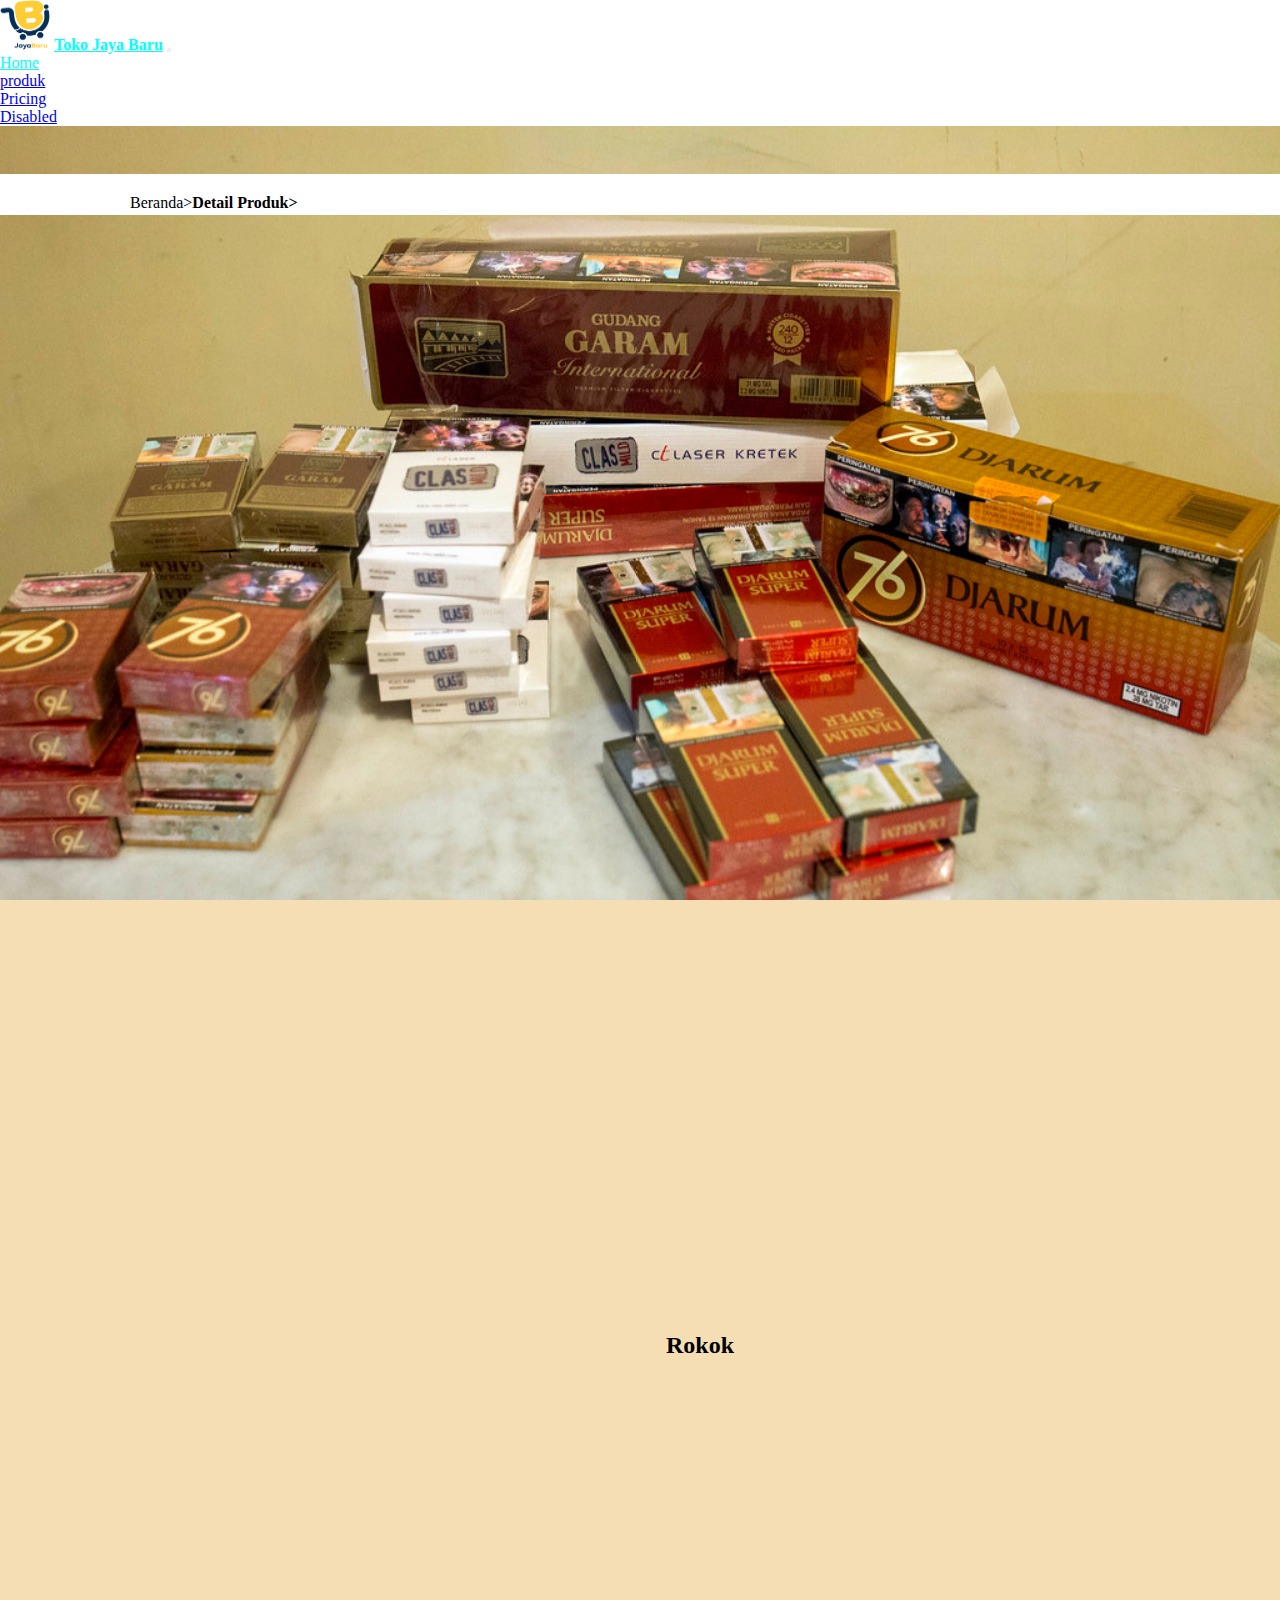
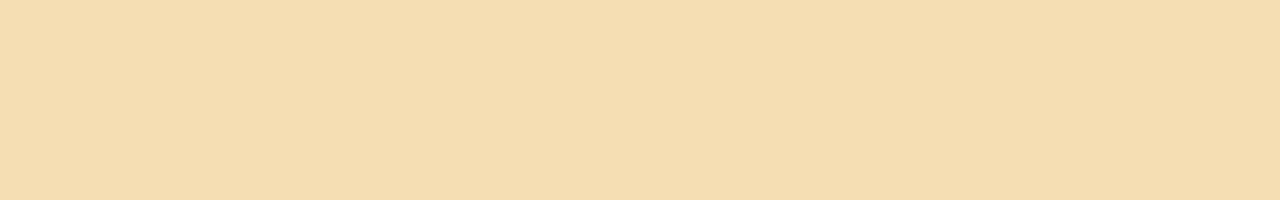
<file: detailproduk.html>
<!DOCTYPE html>
<html lang="en">
  <head>
    <meta charset="utf-8" />
    <meta http-equiv="X-UA-Compatible" content="IE=edge" />
    <meta name="viewport" content="width=device-width, initial-scale=1" />
    <link rel="stylesheet" type="icon" href="gambar/PP.png" />
    <!-- link bootstrap -->
    <link
      href="https://cdn.jsdelivr.net/npm/bootstrap@5.0.2/dist/css/bootstrap.min.css"
      rel="stylesheet"
      integrity="sha384-EVSTQN3/azprG1Anm3QDgpJLIm9Nao0Yz1ztcQTwFspd3yD65VohhpuuCOmLASjC"
      crossorigin="anonymous"
    />
    <link rel="stylesheet" href="css/detail.css" />
    <title>Toko Jaya Baru Produk</title>
  </head>
  <body>
    <!-- navbar -->
    <nav class="navbar navbar-expand-lg shadow navbar-light bg-light fixed-top">
      <div class="container">
        <img src="gambar/PP.png" alt="pp" width="50px" height="50px" />
        <a
          class="navbar-brand ms-3"
          href="index.html"
          style="color: aqua; font-weight: 600"
          >Toko Jaya Baru</a
        >
        <button
          class="navbar-toggler"
          type="button"
          data-bs-toggle="collapse"
          data-bs-target="#navbarNav"
          aria-controls="navbarNav"
          aria-expanded="false"
          aria-label="Toggle navigation"
        >
          <span class="navbar-toggler-icon"></span>
        </button>
        <div class="collapse navbar-collapse" id="navbarNav">
          <ul class="navbar-nav ms-auto">
            <li class="nav-item">
              <a
                class="nav-link active"
                aria-current="page"
                href="index.html"
                style="color: aqua"
                >Home</a
              >
            </li>
            <li class="nav-item">
              <a class="nav-link" href="produk.html">produk</a>
            </li>
            <li class="nav-item">
              <a class="nav-link" href="#">Pricing</a>
            </li>
            <li class="nav-item">
              <a
                class="nav-link disabled"
                href="#"
                tabindex="-1"
                aria-disabled="true"
                >Disabled</a
              >
            </li>
          </ul>
        </div>
      </div>
    </nav>
    <!-- ending -->

    <!-- breadcrumbs -->
    <div class="breadcrumbs">
      <ul class="alur">
        <li><a href="index.html">Beranda></a></li>
        <li style="color: black; font-weight: 900">
          <a href="#">Detail Produk></a>
        </li>
      </ul>
    </div>
    <!-- akhire -->

    <!-- hero section -->
    <div class="hero"></div>
    <!-- akhir -->

    <!-- konten -->
    <section id="konten">
      <h2>Rokok</h2>
      <p></p>
    </section>
    <!-- akhire -->

    <!-- js bootstrap -->
    <script src="https://code.jquery.com/jquery-3.6.0.min.js"></script>
    <script
      src="https://cdn.jsdelivr.net/npm/bootstrap@5.0.2/dist/js/bootstrap.bundle.min.js"
      integrity="sha384-MrcW6ZMFYlzcLA8Nl+NtUVF0sA7MsXsP1UyJoMp4YLEuNSfAP+JcXn/tWtIaxVXM"
      crossorigin="anonymous"
    ></script>
  </body>
</html>
</file>
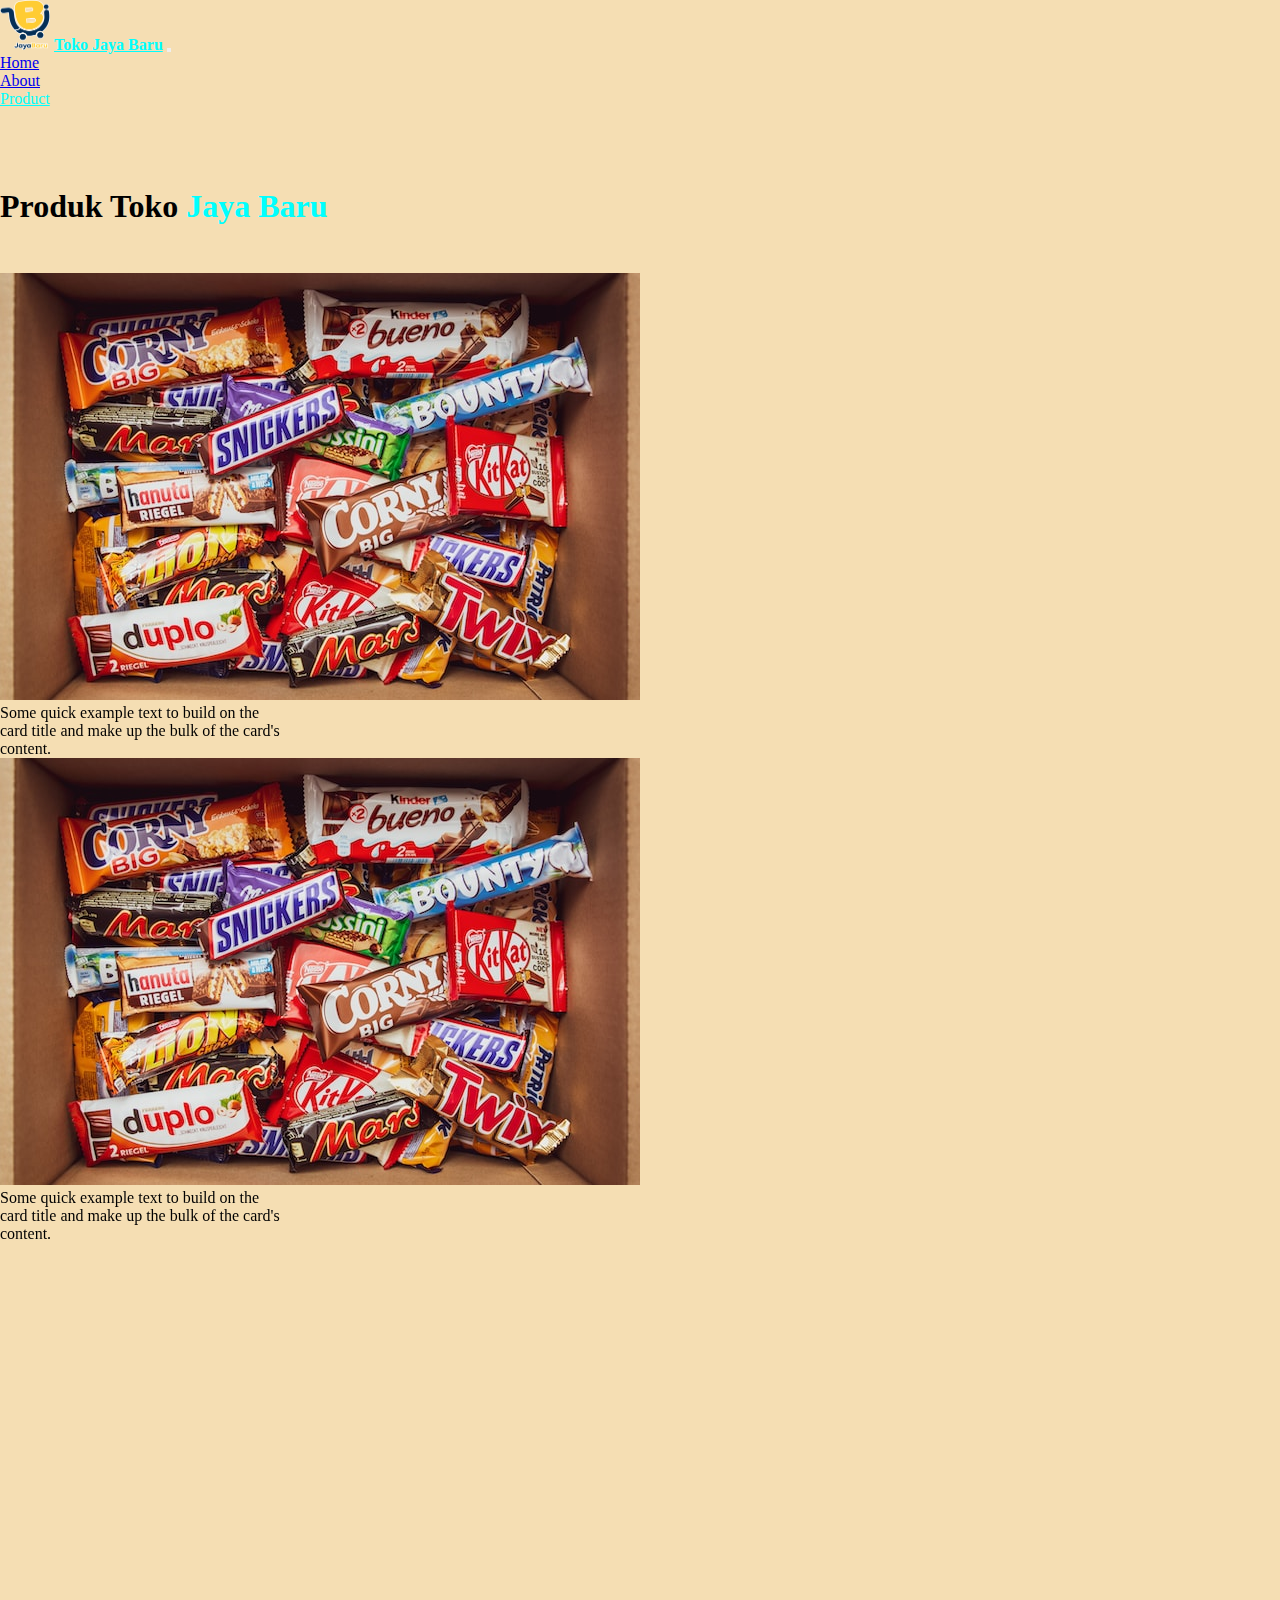
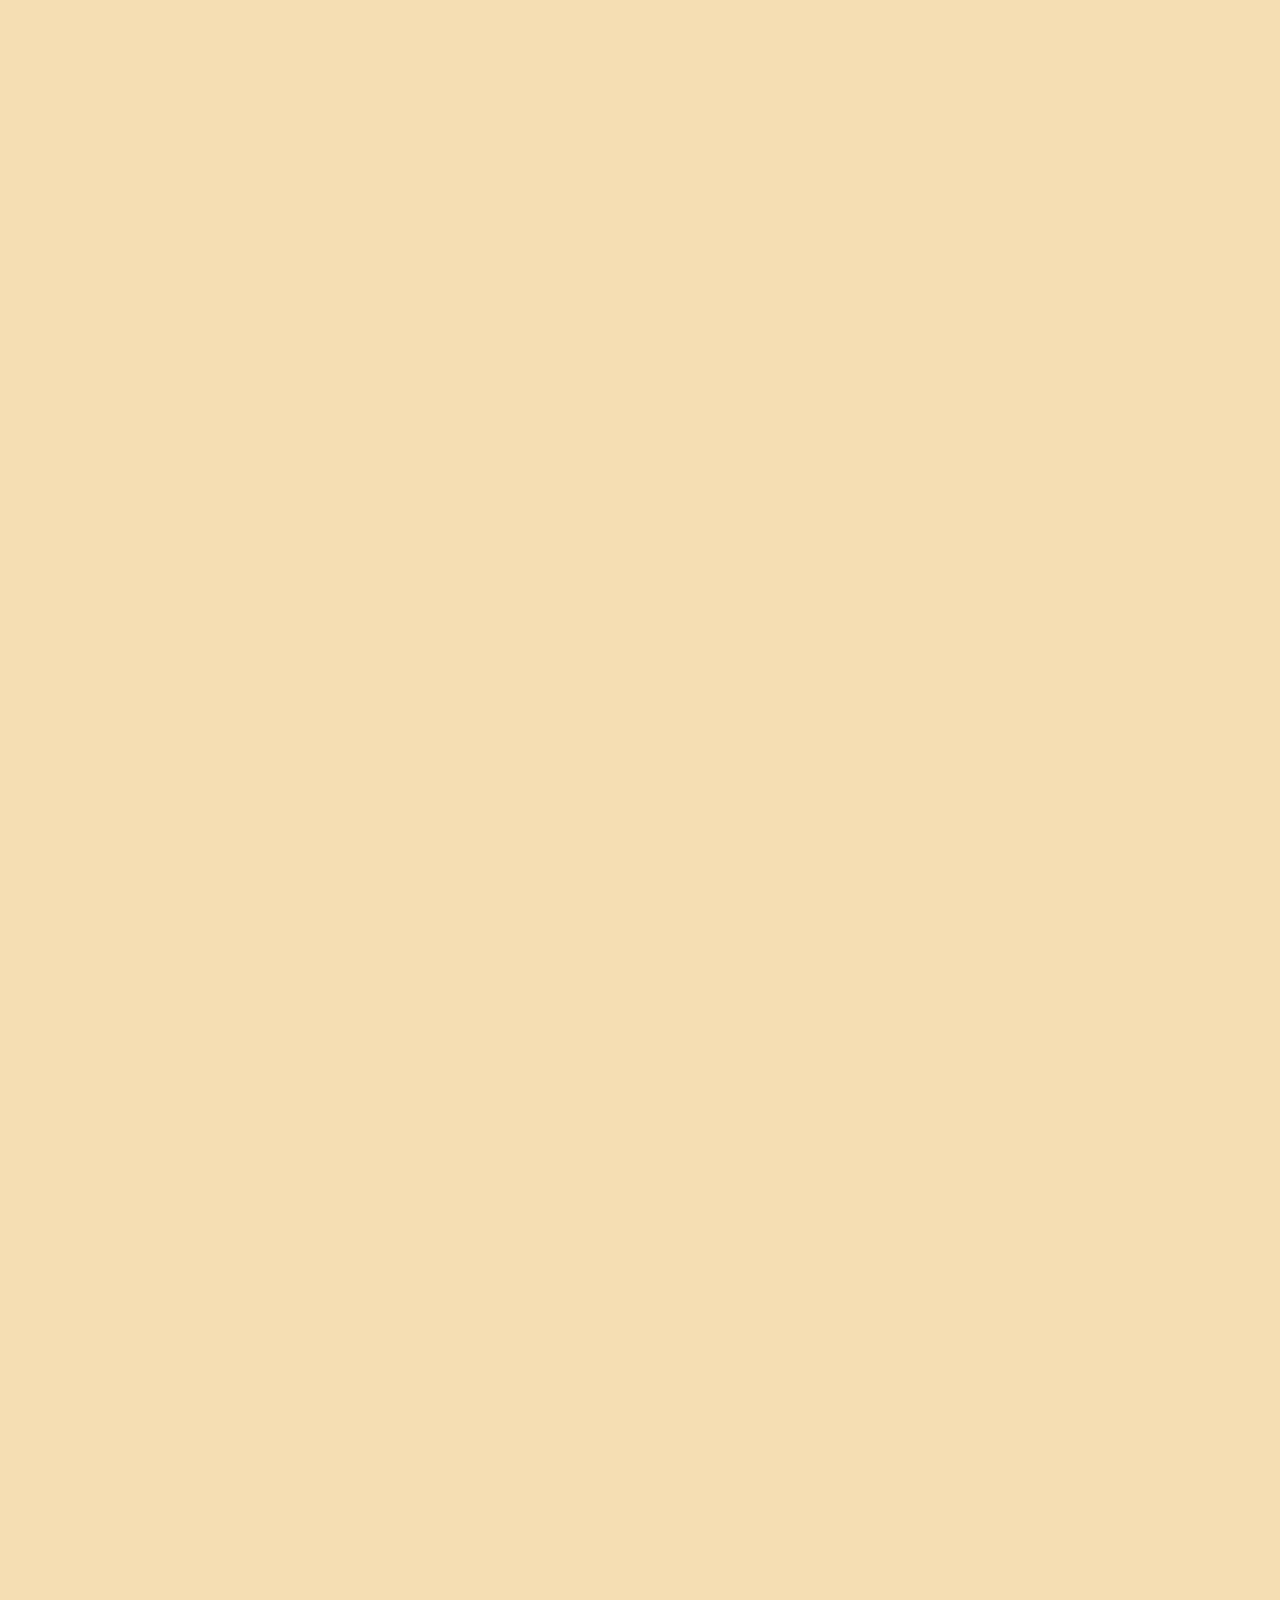
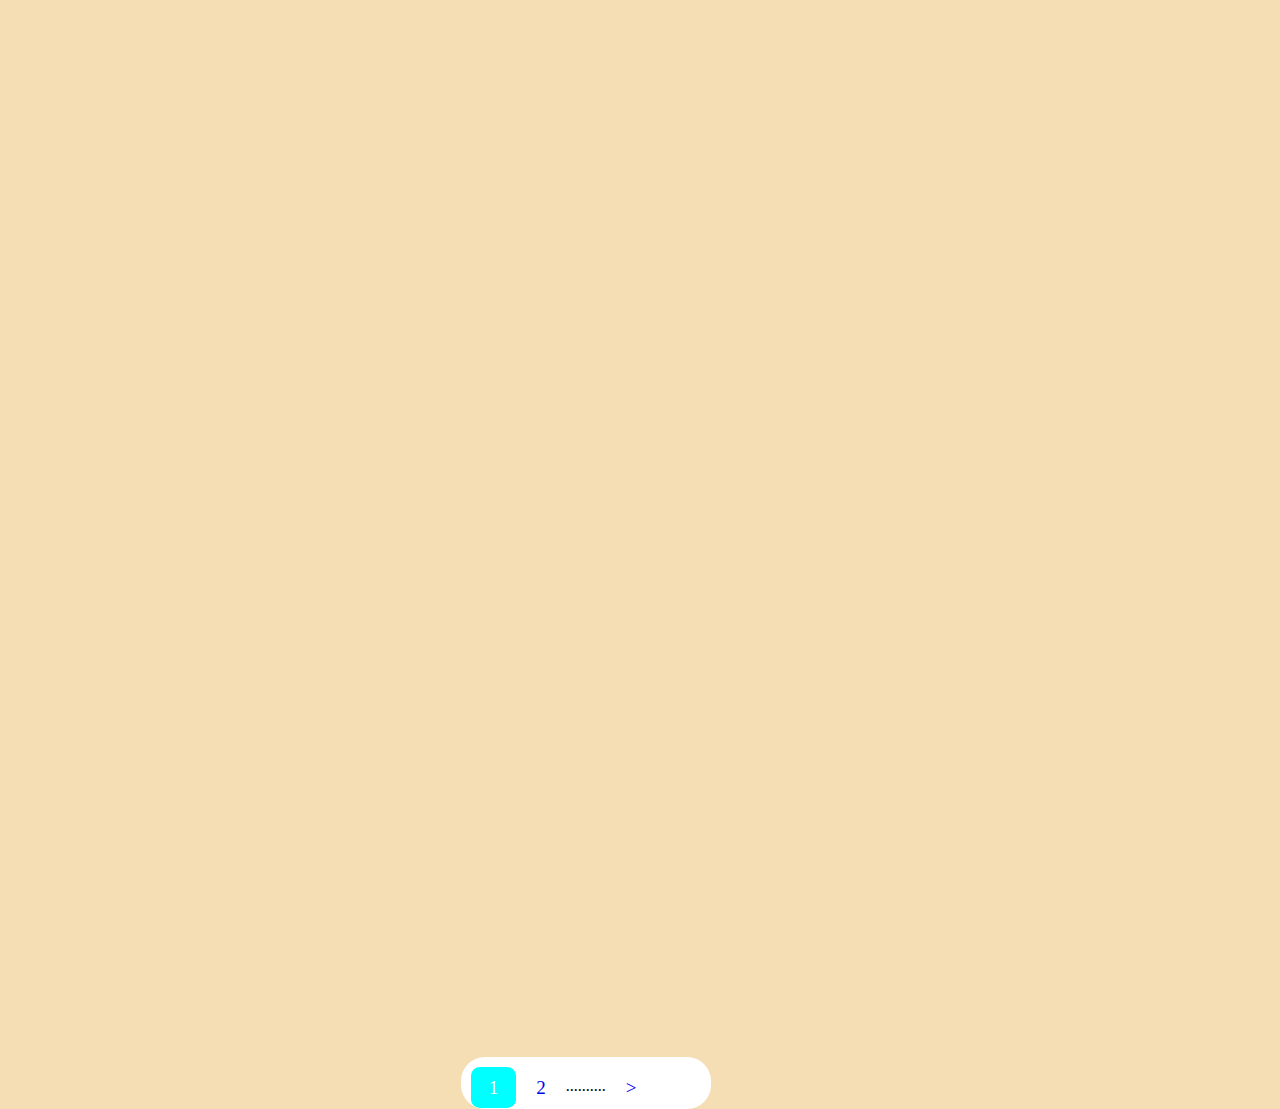
<file: produk.html>
<!DOCTYPE html>
<html lang="en">
  <head>
    <meta charset="utf-8" />
    <meta http-equiv="X-UA-Compatible" content="IE=edge" />
    <meta name="viewport" content="width=device-width, initial-scale=1" />
    <link rel="stylesheet" type="icon" href="gambar/PP.png" />
    <!-- link bootstrap -->
    <link
      href="https://cdn.jsdelivr.net/npm/bootstrap@5.0.2/dist/css/bootstrap.min.css"
      rel="stylesheet"
      integrity="sha384-EVSTQN3/azprG1Anm3QDgpJLIm9Nao0Yz1ztcQTwFspd3yD65VohhpuuCOmLASjC"
      crossorigin="anonymous"
    />

    <!-- link aos scroll -->
    <link rel="stylesheet" href="https://unpkg.com/aos@next/dist/aos.css" />
    <!-- akhire -->

    <link rel="stylesheet" href="css/gaya.css" />
    <title>Toko Jaya Baru Produk</title>
  </head>
  <body>
    <!-- navbar -->
    <nav
      class="navbar navbar-expand-lg shadow navbar-light bg-light mb-3 fixed-top"
    >
      <div class="container">
        <img src="gambar/PP.png" alt="pp" width="50px" height="50px" />
        <a
          class="navbar-brand ms-3"
          href="index.html"
          style="color: aqua; font-weight: 600"
          >Toko Jaya Baru</a
        >
        <button
          class="navbar-toggler"
          type="button"
          data-bs-toggle="collapse"
          data-bs-target="#navbarNav"
          aria-controls="navbarNav"
          aria-expanded="false"
          aria-label="Toggle navigation"
        >
          <span class="navbar-toggler-icon"></span>
        </button>
        <div class="collapse navbar-collapse" id="navbarNav">
          <ul class="navbar-nav ms-auto">
            <li class="nav-item">
              <a class="nav-link active" aria-current="page" href="index.html"
                >Home</a
              >
            </li>
            <li class="nav-item">
              <a
                class="nav-link disabled"
                href="#"
                tabindex="-1"
                aria-disabled="true"
                >About</a
              >
            </li>
            <li class="nav-item">
              <a class="nav-link" href="#" style="color: aqua">Product</a>
            </li>
          </ul>
        </div>
      </div>
    </nav>
    <!-- ending -->

    <!-- product -->
    <div class="container">
      <h1>Produk Toko <span class="hah">Jaya Baru</span></h1>
      <div class="row">
        <div class="col-md-4">
          <div class="card" style="width: 18rem" data-aos="zoom-in-down" data-aos-duration="1500">
          <img src="gambarcard/jajan.jpg" class="card-img-top" alt="..." />
          <div class="card-body">
            <p class="card-text">
              Some quick example text to build on the card title and make up the
              bulk of the card's content.
            </p>
          </div>
        </div>
      </div>

      <div class="col-md-4">
        <div class="card" style="width: 18rem" data-aos="zoom-in-down" data-aos-duration="1500">
          <img src="gambarcard/jajan.jpg" class="card-img-top" alt="..." />
          <div class="card-body">
            <p class="card-text">
              Some quick example text to build on the card title and make up the
              bulk of the card's content.
            </p>
          </div>
        </div>
      </div>

      <div class="col-md-4">
        <div class="card" style="width: 18rem" data-aos="zoom-in-down" data-aos-duration="1500">
          <img src="gambarcard/rokok.jpg" class="card-img-top" alt="..." />
          <div class="card-body">
            <p class="card-text">
              Some quick example text to build on the card title and make up the
              bulk of the card's content.
            </p>
          </div>
        </div>
      </div>
    </div>

    <div class="row mt-5">
      <div class="col-md-4">
        <div class="card" style="width: 18rem" data-aos="zoom-in-down" data-aos-duration="1500">
          <img src="gambarcard/rokok.jpg" class="card-img-top" alt="..." />
          <div class="card-body">
            <p class="card-text">
              Some quick example text to build on the card title and make up the
              bulk of the card's content.
            </p>
          </div>
        </div>
      </div>

      <div class="col-md-4">
        <div class="card" style="width: 18rem" data-aos="zoom-in-down" data-aos-duration="1500">
          <img src="gambarcard/rokok.jpg" class="card-img-top" alt="..." />
          <div class="card-body">
            <p class="card-text">
              Some quick example text to build on the card title and make up the
              bulk of the card's content.
            </p>
          </div>
        </div>
      </div>

      <div class="col-md-4">
        <div class="card" style="width: 18rem" data-aos="zoom-in-down" data-aos-duration="1500">
          <img src="gambarcard/rokok.jpg" class="card-img-top" alt="..." />
          <div class="card-body">
            <p class="card-text">
              Some quick example text to build on the card title and make up the
              bulk of the card's content.
            </p>
          </div>
        </div>
      </div>
    </div>

    <div class="kontainer">
      <div class="pagination">
        <ul class="pagin">
          <li><a href="#" class="aktiv">1</a></li>
          <li><a href="produk2.html">2</a></li>
          <li>..........</li>
          <li><a href="produk2.html">></a></li>
        </ul>
      </div>
    </div>
    <!-- akhir -->

    <!-- js bootstrap -->
    <script src="https://code.jquery.com/jquery-3.6.0.min.js"></script>
    <script
      src="https://cdn.jsdelivr.net/npm/bootstrap@5.0.2/dist/js/bootstrap.bundle.min.js"
      integrity="sha384-MrcW6ZMFYlzcLA8Nl+NtUVF0sA7MsXsP1UyJoMp4YLEuNSfAP+JcXn/tWtIaxVXM"
      crossorigin="anonymous"
    ></script>

    <!-- js scroll -->
    <script src="https://cdnjs.cloudflare.com/ajax/libs/jquery/3.7.0/jquery.min.js"></script>
    <script src="https://unpkg.com/aos@next/dist/aos.js"></script>
    <script>
      AOS.init();
    </script>
    <!-- ending -->
  </body>
</html>
</file>
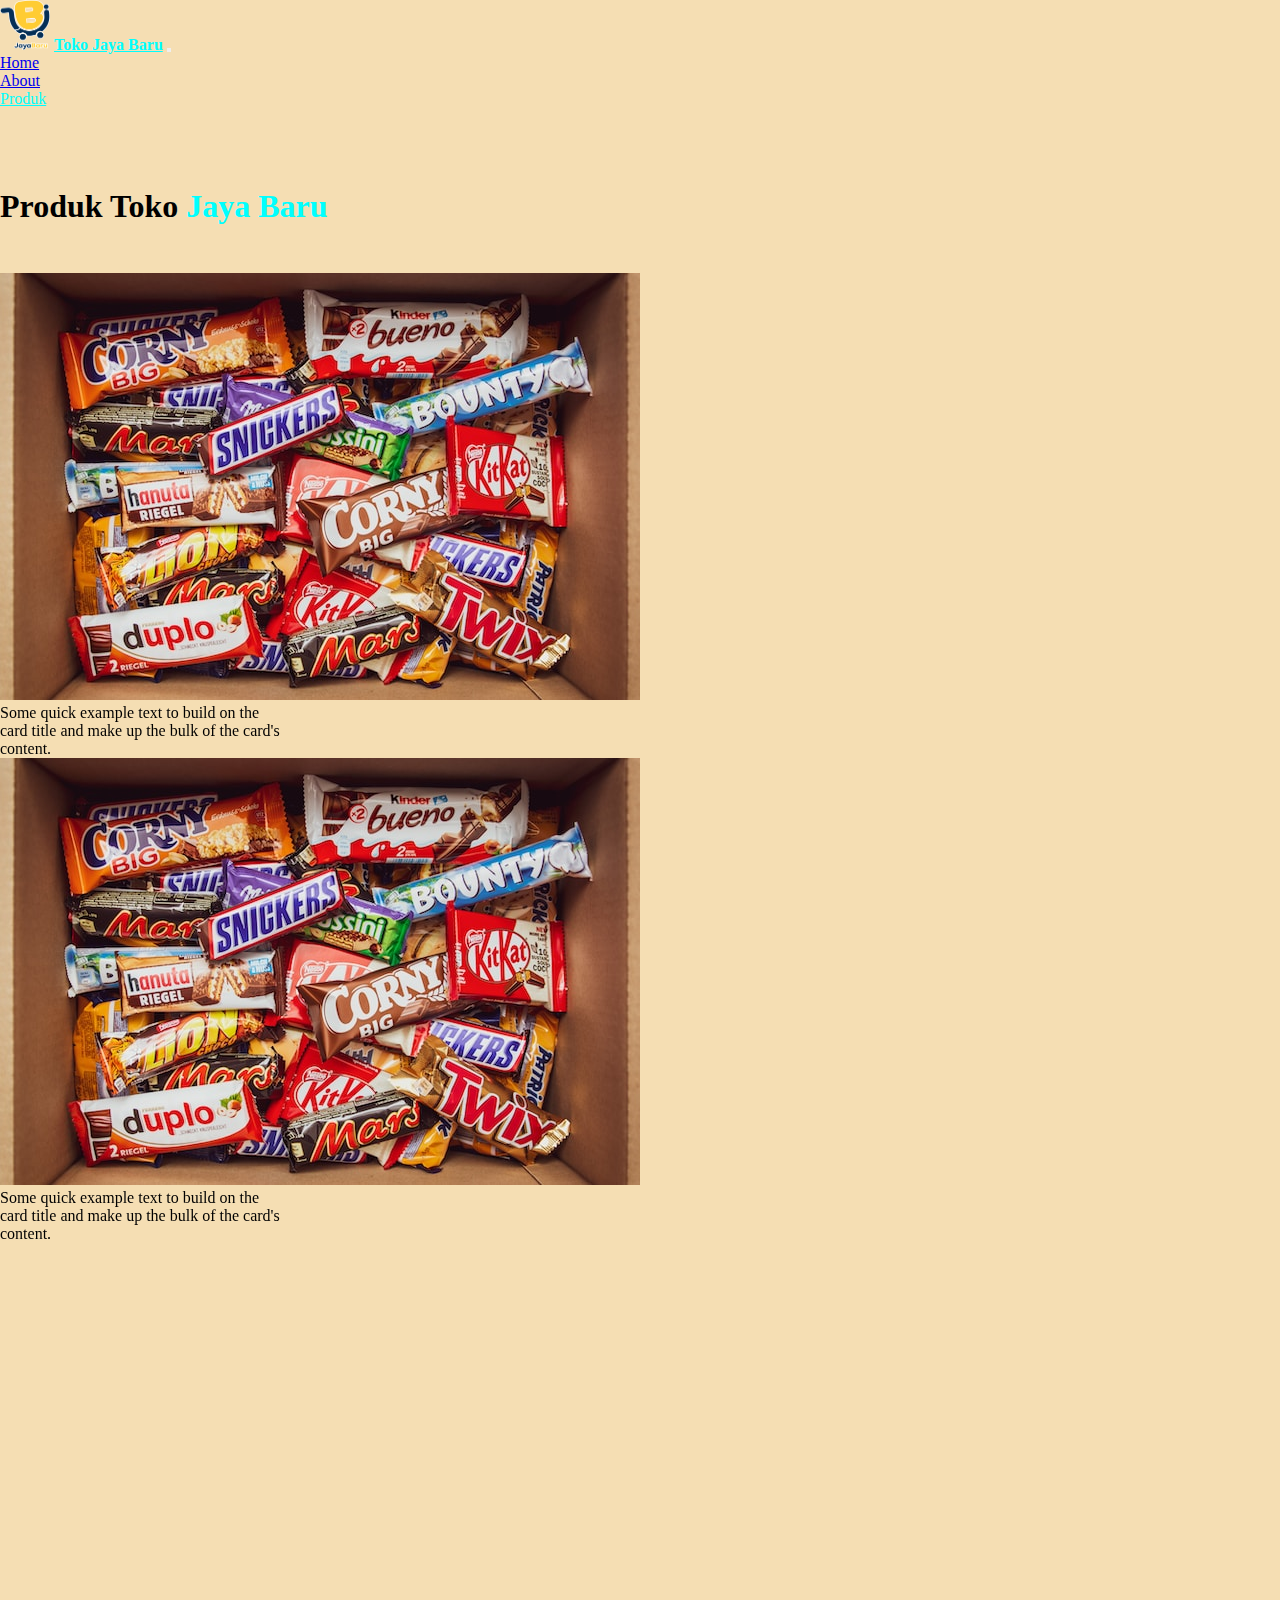
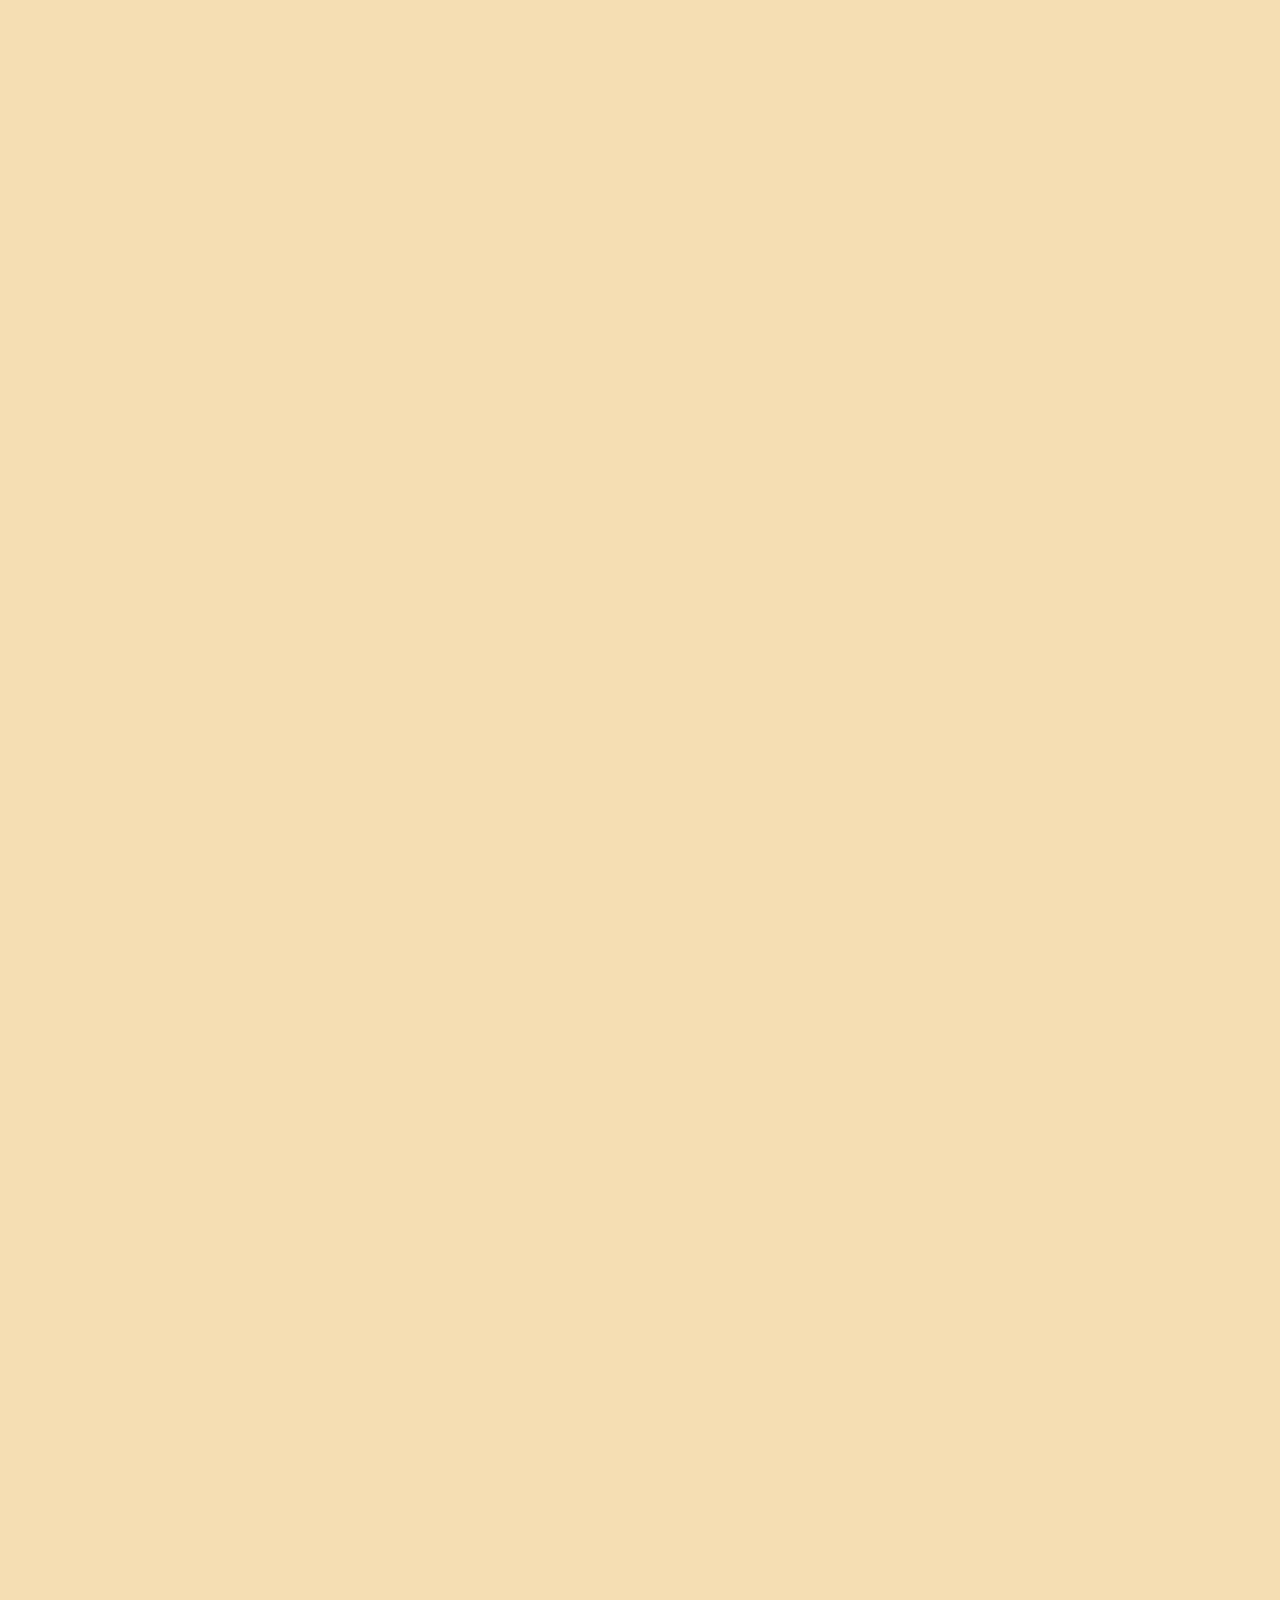
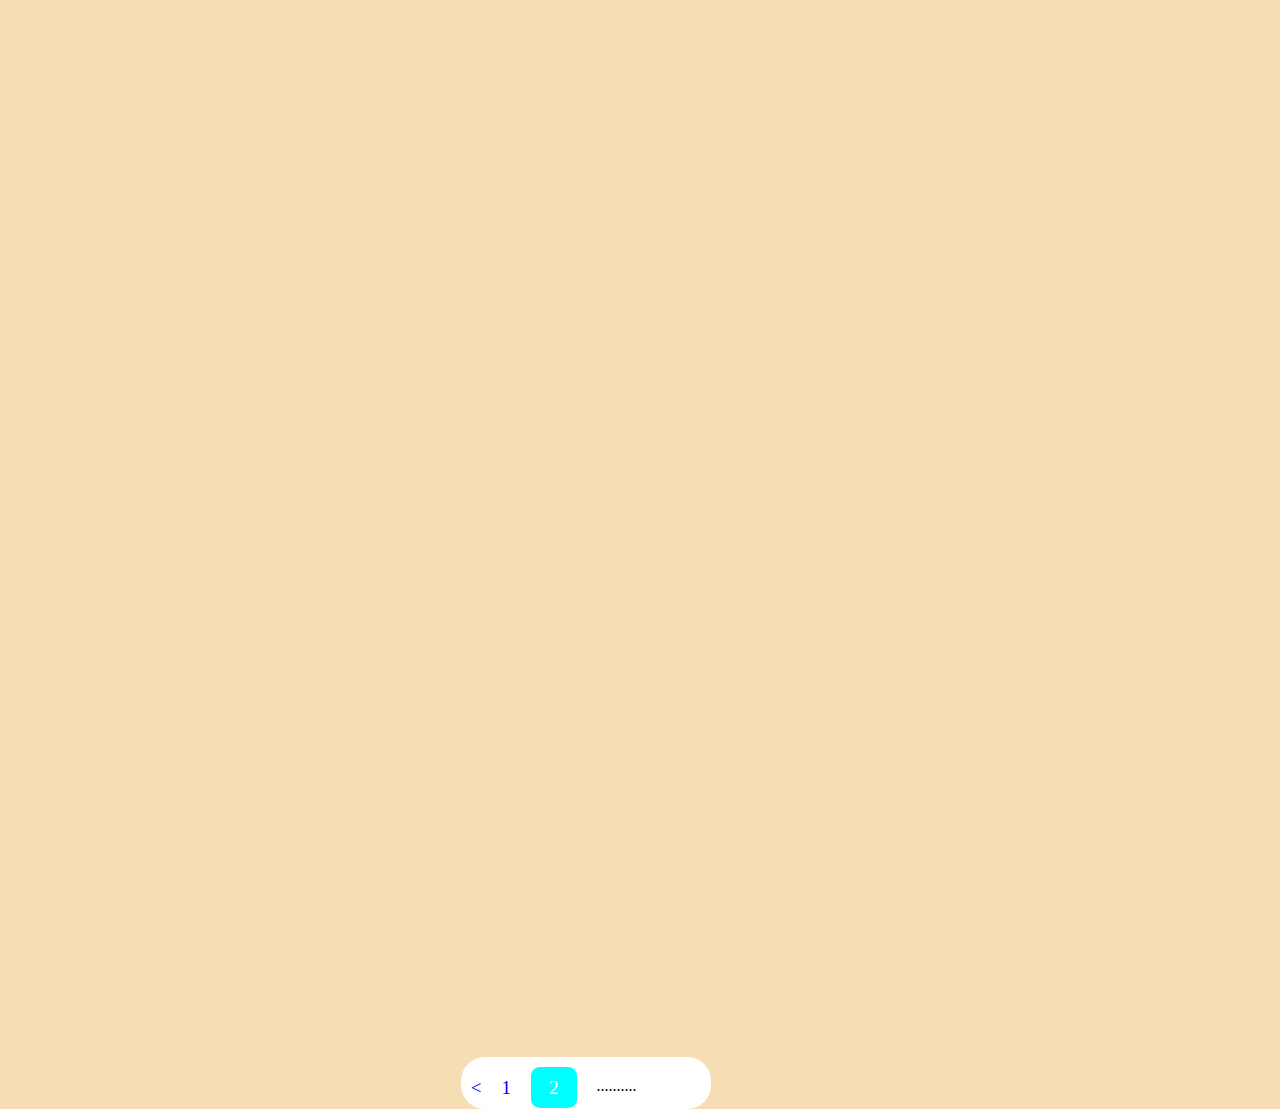
<file: produk2.html>
<!DOCTYPE html>
<html lang="en">
  <head>
    <meta charset="utf-8" />
    <meta http-equiv="X-UA-Compatible" content="IE=edge" />
    <meta name="viewport" content="width=device-width, initial-scale=1" />
    <link rel="stylesheet" type="icon" href="gambar/PP.png" />
    <!-- link bootstrap -->
    <link
      href="https://cdn.jsdelivr.net/npm/bootstrap@5.0.2/dist/css/bootstrap.min.css"
      rel="stylesheet"
      integrity="sha384-EVSTQN3/azprG1Anm3QDgpJLIm9Nao0Yz1ztcQTwFspd3yD65VohhpuuCOmLASjC"
      crossorigin="anonymous"
    />

    <!-- link aos scroll -->
    <link rel="stylesheet" href="https://unpkg.com/aos@next/dist/aos.css" />
    <!-- akhire -->

    <link rel="stylesheet" href="css/gaya.css" />
    <title>Toko Jaya Baru Produk</title>
  </head>
  <body>
    <!-- navbar -->
    <nav
      class="navbar navbar-expand-lg shadow navbar-light bg-light mb-3 fixed-top"
    >
      <div class="container">
        <img src="gambar/PP.png" alt="pp" width="50px" height="50px" />
        <a
          class="navbar-brand ms-3"
          href="index.html"
          style="color: aqua; font-weight: 600"
          >Toko Jaya Baru</a
        >
        <button
          class="navbar-toggler"
          type="button"
          data-bs-toggle="collapse"
          data-bs-target="#navbarNav"
          aria-controls="navbarNav"
          aria-expanded="false"
          aria-label="Toggle navigation"
        >
          <span class="navbar-toggler-icon"></span>
        </button>
        <div class="collapse navbar-collapse" id="navbarNav">
          <ul class="navbar-nav ms-auto">
            <li class="nav-item">
              <a class="nav-link active" aria-current="page" href="index.html"
                >Home</a
              >
            </li>
            <li class="nav-item">
              <a
                class="nav-link disabled"
                href="#"
                tabindex="-1"
                aria-disabled="true"
                >About</a
              >
            </li>
            <li class="nav-item">
              <a class="nav-link" href="#" style="color: aqua">Produk</a>
            </li>
          </ul>
        </div>
      </div>
    </nav>
    <!-- ending -->

    <!-- product -->
    <div class="container">
      <h1>Produk Toko <span class="hah">Jaya Baru</span></h1>
      <div class="row">
        <div class="col-md-4">
          <div
            class="card"
            style="width: 18rem"
            data-aos="zoom-in-down"
            data-aos-duration="1500"
          >
            <img src="gambarcard/jajan.jpg" class="card-img-top" alt="..." />
            <div class="card-body">
              <p class="card-text">
                Some quick example text to build on the card title and make up
                the bulk of the card's content.
              </p>
            </div>
          </div>
        </div>

        <div class="col-md-4">
          <div
            class="card"
            style="width: 18rem"
            data-aos="zoom-in-down"
            data-aos-duration="1500"
          >
            <img src="gambarcard/jajan.jpg" class="card-img-top" alt="..." />
            <div class="card-body">
              <p class="card-text">
                Some quick example text to build on the card title and make up
                the bulk of the card's content.
              </p>
            </div>
          </div>
        </div>

        <div class="col-md-4">
          <div
            class="card"
            style="width: 18rem"
            data-aos="zoom-in-down"
            data-aos-duration="1500"
          >
            <img src="gambarcard/rokok.jpg" class="card-img-top" alt="..." />
            <div class="card-body">
              <p class="card-text">
                Some quick example text to build on the card title and make up
                the bulk of the card's content.
              </p>
            </div>
          </div>
        </div>
      </div>

      <div class="row mt-5">
        <div class="col-md-4">
          <div
            class="card"
            style="width: 18rem"
            data-aos="zoom-in-down"
            data-aos-duration="1500"
          >
            <img src="gambarcard/rokok.jpg" class="card-img-top" alt="..." />
            <div class="card-body">
              <p class="card-text">
                Some quick example text to build on the card title and make up
                the bulk of the card's content.
              </p>
            </div>
          </div>
        </div>

        <div class="col-md-4">
          <div
            class="card"
            style="width: 18rem"
            data-aos="zoom-in-down"
            data-aos-duration="1500"
          >
            <img src="gambarcard/rokok.jpg" class="card-img-top" alt="..." />
            <div class="card-body">
              <p class="card-text">
                Some quick example text to build on the card title and make up
                the bulk of the card's content.
              </p>
            </div>
          </div>
        </div>

        <div class="col-md-4">
          <div
            class="card"
            style="width: 18rem"
            data-aos="zoom-in-down"
            data-aos-duration="1500"
          >
            <img src="gambarcard/rokok.jpg" class="card-img-top" alt="..." />
            <div class="card-body">
              <p class="card-text">
                Some quick example text to build on the card title and make up
                the bulk of the card's content.
              </p>
            </div>
          </div>
        </div>
      </div>
    </div>

    <div class="kontainer">
      <div class="pagination">
        <ul class="pagin">
          <li><a href="produk.html"><</a></li>
          <li><a href="produk.html">1</a></li>
          <li><a href="#" class="aktiv">2</a></li>
          <li>..........</li>
        </ul>
      </div>
    </div>

    <!-- akhir -->

    <!-- js bootstrap -->
    <script src="https://code.jquery.com/jquery-3.6.0.min.js"></script>
    <script
      src="https://cdn.jsdelivr.net/npm/bootstrap@5.0.2/dist/js/bootstrap.bundle.min.js"
      integrity="sha384-MrcW6ZMFYlzcLA8Nl+NtUVF0sA7MsXsP1UyJoMp4YLEuNSfAP+JcXn/tWtIaxVXM"
      crossorigin="anonymous"
    ></script>

    <!-- js scroll -->
    <script src="https://cdnjs.cloudflare.com/ajax/libs/jquery/3.7.0/jquery.min.js"></script>
    <script src="https://unpkg.com/aos@next/dist/aos.js"></script>
    <script>
      AOS.init();
    </script>
    <!-- ending -->
  </body>
</html>
</file>
<file: css/detail.css>
* {
  margin: 0;
  padding: 0;
}
body {
  height: 200vh;
}
.breadcrumbs {
  display: flex;
  position: absolute;
  margin-top: 3rem;
}
.alur {
  display: flex;
  flex-direction: row;
  list-style-type: none;
  z-index: 999999;
  width: 1400px;
  border-bottom: 3px solid white;
  position: fixed;
  background-color: white;
  padding-top: 20px;
  padding-left: 130px;
}
.alur a {
  text-decoration: none;
  color: black;
}
.hero {
  background-image: url(../gambarcard/rokok.jpg);
  background-repeat: no-repeat;
  position: fixed;
  width: 100%;
  height: 100%;
  background-size: 100%;
}
#konten {
  width: 1400px;
  background-color: wheat;
  position: absolute;
  top: 100vh;
  height: 100vh;
  display: flex;
  justify-content: center;
  align-items: center;
  flex-direction: column;
}
#konten p {
  width: 80%;
  margin-top: 10px;
}
</file>
<file: css/gaya.css>
* {
  padding: 0;
  margin: 0;
}
body {
  background-color: wheat;
  height: 200vh;
}
h1 {
  padding-top: 5rem;
  padding-bottom: 3rem;
}
.hah {
  color: aqua;
}
.pagination {
  margin-top: 50px;
  width: 250px;
  background-color: white;
  border-radius: 24px;
  margin-left: 36%;
}
.pagin {
  display: flex;
  flex-direction: row;
  padding-top: 10px;
}
.pagin li {
  padding: 10px;
  list-style-type: none;
}
.pagin li a {
  text-decoration: none;
  font-size: 19px;
  text-align: center;
}
.aktiv {
  background-color: aqua;
  border-radius: 20%;
  padding: 10px 18px;
  color: white;
}
</file>
